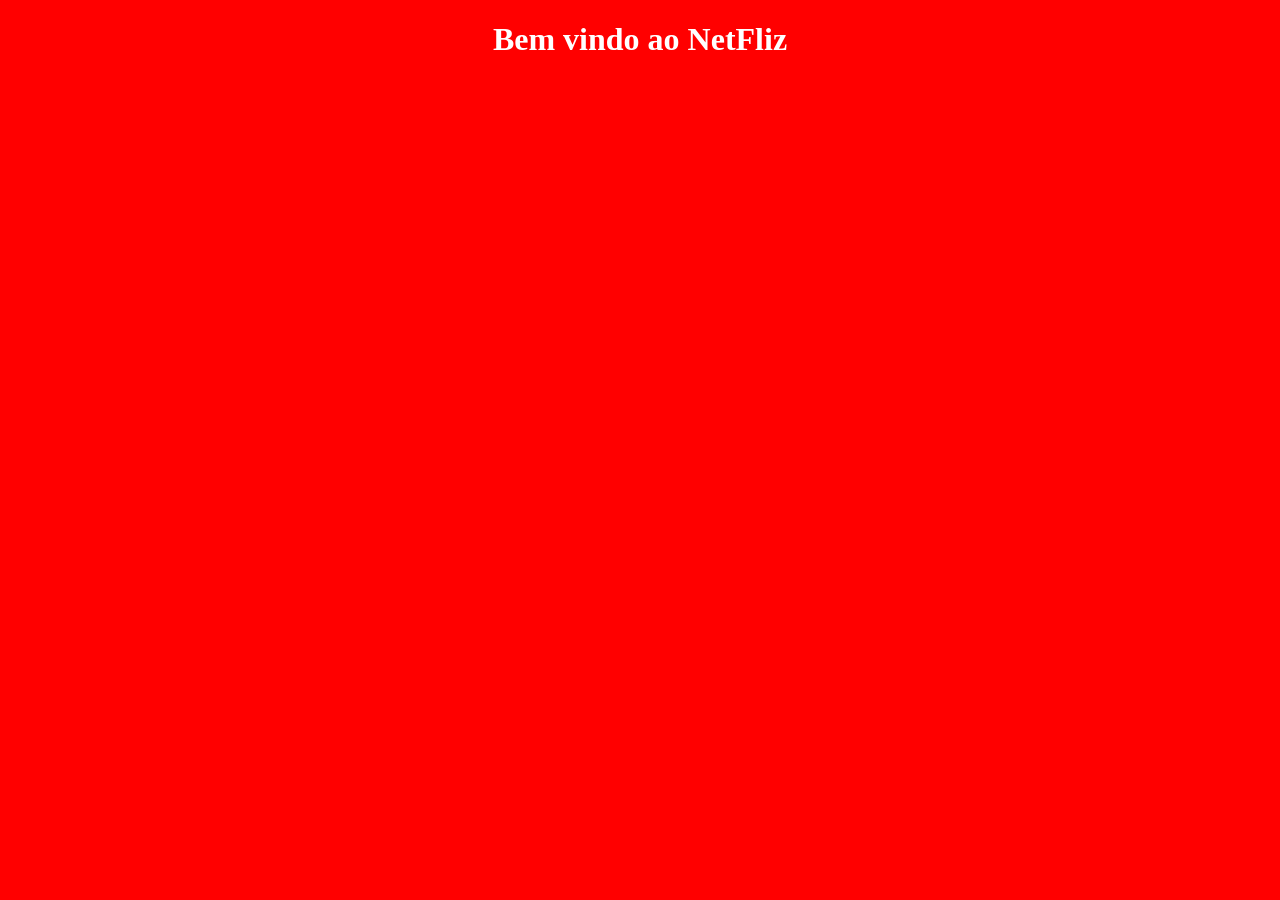
<file: home.html>
<!DOCTYPE html>
<html lang="en">
<head>
    <meta charset="UTF-8">
    <meta name="viewport" content="width=device-width, initial-scale=1.0">
    <title>Netflzx</title>
    <link rel="stylesheet" href="style.css">
</head>
<body class="corpo">
    <h1>Bem vindo ao NetFliz</h1>
</body>
</html>
</file>
<file: style.css>
body{
    margin: 0;
    text-align: center;
}

header{
    height: 80px;
    background-color: rgb(233, 233, 233);
    display: flex;
    align-items: center;
    justify-content: center;
}

.container{
    border: 1px solid black;
    text-align: center;
    background-color: rgb(233, 233, 233);
    margin: 100px auto;
    width: 300px;
    padding: 40px;
    border-radius: 10px;
}

.imagemgoogle{
    height: 50px;
    width:  50px;
}

.imagemwhats{
    height: 50px;
    width:  50px;
}
footer{
    height: 80px;
    background-color: rgb(233, 233, 233);
    display: flex;
    align-items: center;
    justify-content: center;
    margin-top: 280px;
}

.corpo{
    background-color: red;
    color: white;
}
</file>
